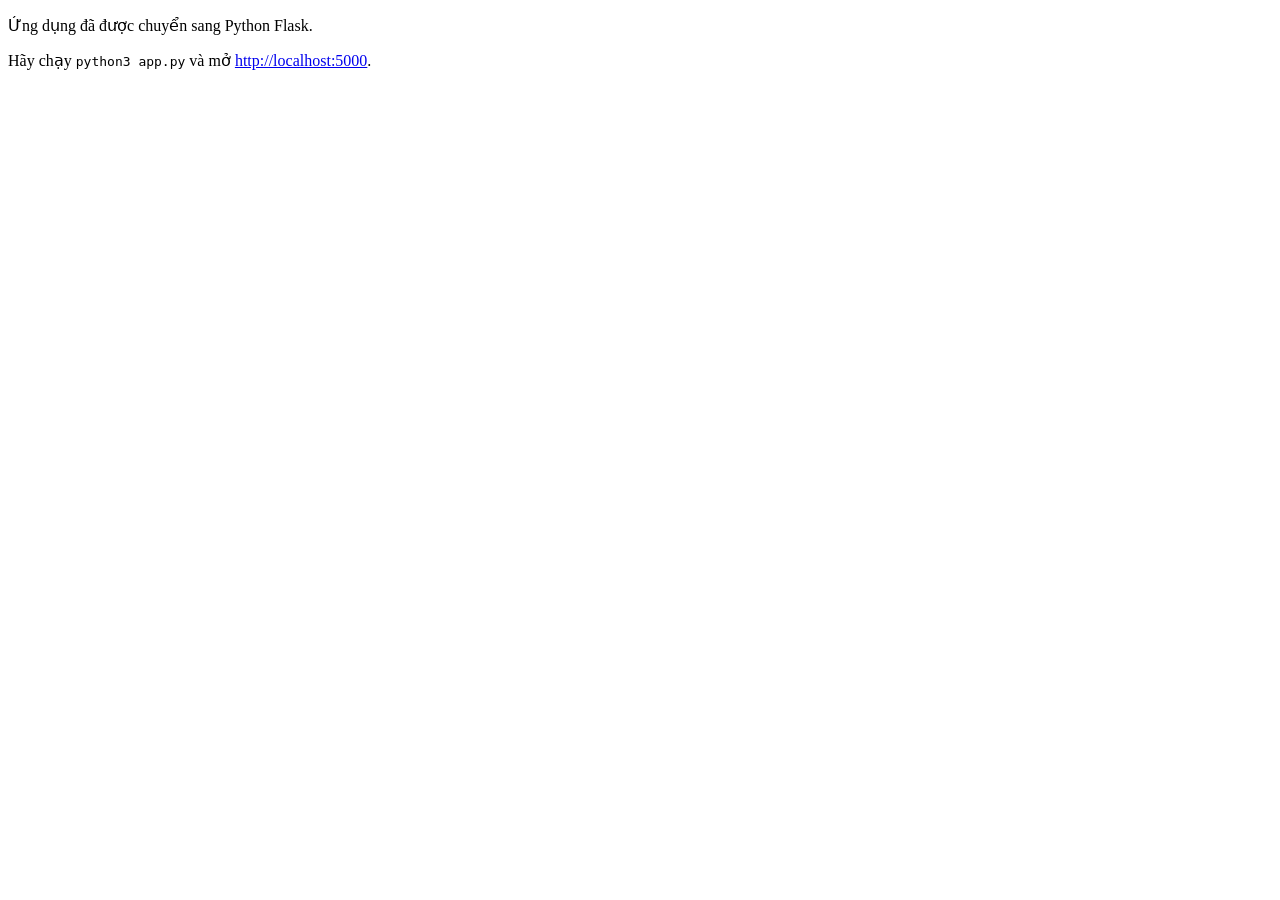
<file: index.html>
<!doctype html>
<html lang="vi">
  <head>
    <meta charset="utf-8" />
    <title>Python app required</title>
  </head>
  <body>
    <p>Ứng dụng đã được chuyển sang Python Flask.</p>
    <p>Hãy chạy <code>python3 app.py</code> và mở <a href="http://localhost:5000">http://localhost:5000</a>.</p>
  </body>
</html>
</file>
